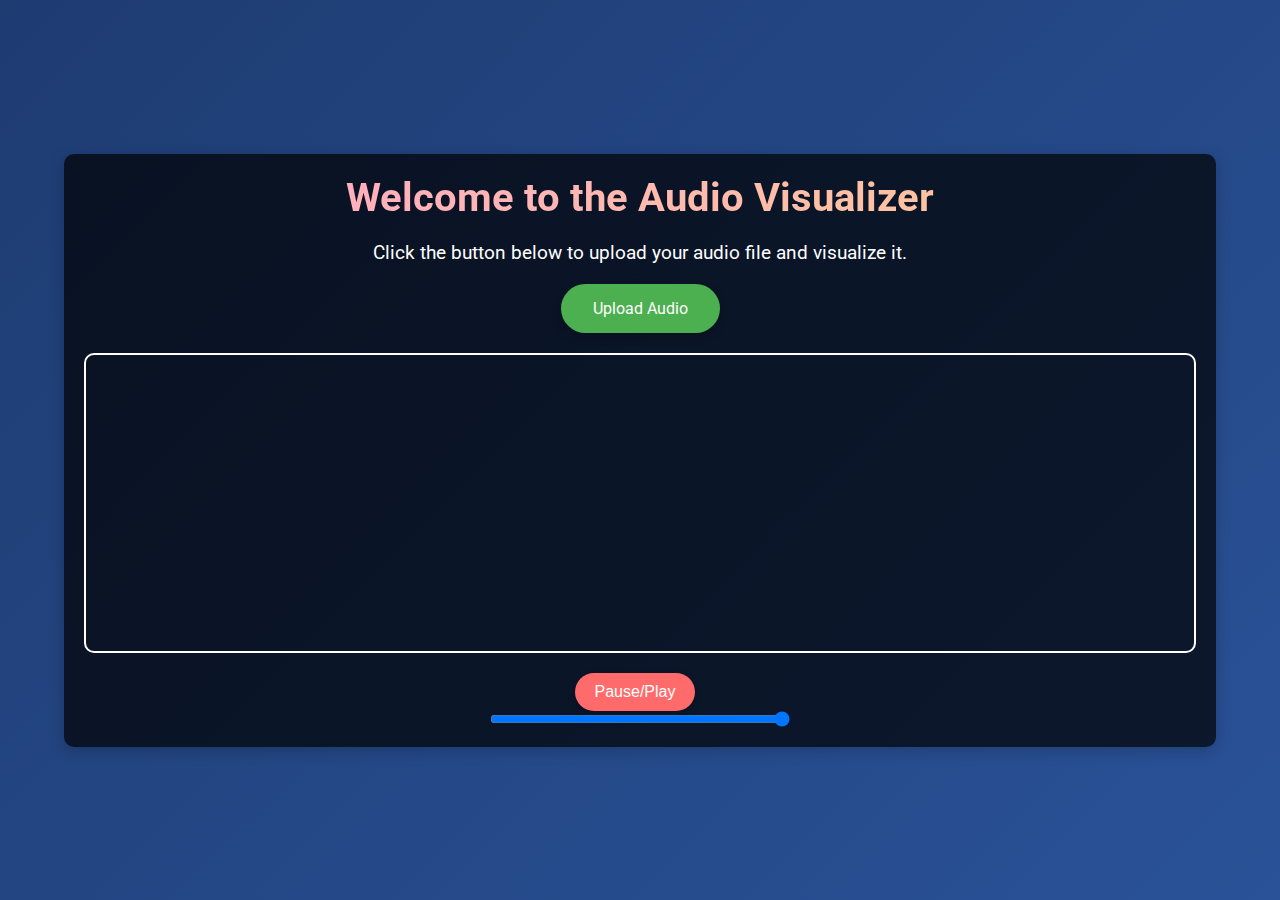
<file: index.html>
<!DOCTYPE html>
<html lang="en">
<head>
  <meta charset="UTF-8">
  <meta name="viewport" content="width=device-width, initial-scale=1.0">
  <title>Audio Visualizer</title>
  <style>
    * {
      box-sizing: border-box;
      margin: 0;
      padding: 0;
    }
    body {
      font-family: 'Roboto', sans-serif;
      display: flex;
      flex-direction: column;
      align-items: center;
      justify-content: center;
      height: 100vh;
      background: linear-gradient(135deg, #1e3c72, #2a5298);
      color: #fff;
      text-align: center;
    }
    .container {
      display: flex;
      flex-direction: column;
      align-items: center;
      justify-content: center;
      width: 90%;
      max-width: 1200px;
      padding: 20px;
      background: rgba(0, 0, 0, 0.7);
      border-radius: 10px;
      box-shadow: 0 4px 15px rgba(0, 0, 0, 0.2);
    }
    h1 {
      font-size: 2.5rem;
      margin-bottom: 20px;
      background: linear-gradient(135deg, #ffafbd, #ffc3a0);
      -webkit-background-clip: text;
      -webkit-text-fill-color: transparent;
      animation: fadeInDown 1s ease-in-out;
    }
    p {
      font-size: 1.2rem;
      margin-bottom: 20px;
      animation: fadeInUp 1s ease-in-out;
    }
    input[type="file"] {
      display: none;
    }
    label {
      display: inline-block;
      background-color: #4CAF50;
      color: white;
      padding: 15px 32px;
      font-size: 16px;
      cursor: pointer;
      border: none;
      border-radius: 50px;
      box-shadow: 0 4px 10px rgba(0, 0, 0, 0.2);
      transition: background-color 0.3s, transform 0.3s;
      margin-bottom: 20px;
    }
    label:hover {
      background-color: #45a049;
      transform: translateY(-5px);
    }
    canvas {
      width: 100%;
      height: 300px;
      display: block;
      margin-bottom: 20px;
      border: 2px solid #fff;
      border-radius: 10px;
    }
    #pause {
      background-color: #ff6b6b;
      color: white;
      padding: 10px 20px;
      font-size: 16px;
      cursor: pointer;
      border: none;
      border-radius: 50px;
      box-shadow: 0 4px 10px rgba(0, 0, 0, 0.2);
      transition: background-color 0.3s, transform 0.3s;
      margin-right: 10px;
    }
    #pause:hover {
      background-color: #ff4c4c;
      transform: translateY(-5px);
    }
    #volume {
      width: 100%;
      max-width: 300px;
    }
    @keyframes fadeInDown {
      from {
        opacity: 0;
        transform: translateY(-20px);
      }
      to {
        opacity: 1;
        transform: translateY(0);
      }
    }
    @keyframes fadeInUp {
      from {
        opacity: 0;
        transform: translateY(20px);
      }
      to {
        opacity: 1;
        transform: translateY(0);
      }
    }
    @media (max-width: 768px) {
      h1 {
        font-size: 2rem;
      }
      p {
        font-size: 1rem;
      }
      label, #pause {
        padding: 12px 24px;
        font-size: 14px;
      }
      canvas {
        height: 200px;
      }
    }
    @media (max-width: 480px) {
      h1 {
        font-size: 1.5rem;
      }
      p {
        font-size: 0.9rem;
      }
      label, #pause {
        padding: 10px 20px;
        font-size: 12px;
      }
      canvas {
        height: 150px;
      }
    }
  </style>
  <link href="https://fonts.googleapis.com/css2?family=Roboto:wght@400;700&display=swap" rel="stylesheet">
</head>
<body>
  <div class="container">
    <h1>Welcome to the Audio Visualizer</h1>
    <p>Click the button below to upload your audio file and visualize it.</p>
    <label for="audio">Upload Audio</label>
    <input type="file" accept="audio/*" id="audio" />
    <canvas id="canvas"></canvas>
    <button id="pause">Pause/Play</button>
    <input type="range" id="volume" min="0" max="1" step="0.01" value="1" />
  </div>
  <script src="index.js"></script>
</body>
</html>
</file>
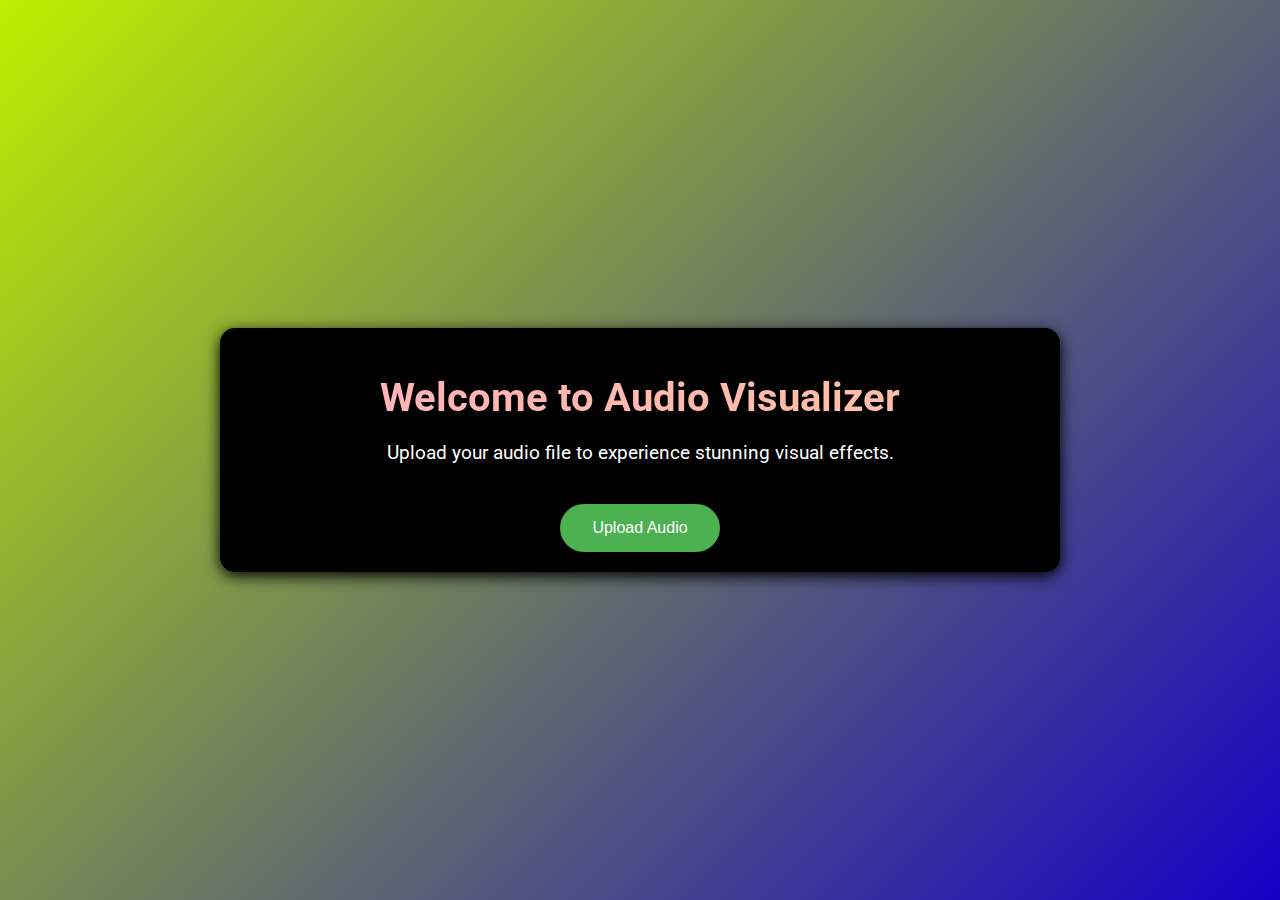
<file: landing.html>
<!DOCTYPE html>
<html lang="en">
<head>
  <meta charset="UTF-8">
  <meta name="viewport" content="width=device-width, initial-scale=1.0">
  <title>Audio Visualizer</title>
  <style>
    body {
      font-family: 'Roboto', sans-serif;
      display: flex;
      align-items: center;
      justify-content: center;
      min-height: 100vh;
      margin: 0;
      background: linear-gradient(135deg, #beef00, #1400c6);
      color: #fff;
      text-align: center;
    }
    .container {
      max-width: 800px;
      width: 90%;
      padding: 20px;
      background: rgb(0, 0, 0);
      border-radius: 15px;
      box-shadow: 0 4px 15px rgb(0, 0, 0);
      animation: fadeIn 1s ease-in-out;
    }
    h1 {
      font-size: 2.5rem;
      margin-bottom: 20px;
      background: linear-gradient(135deg, #ffafbd, #ffc3a0);
      -webkit-background-clip: text;
      -webkit-text-fill-color: transparent;
      animation: fadeInDown 1s ease-in-out;
    }
    p {
      font-size: 1.2rem;
      margin-bottom: 40px;
      animation: fadeInUp 1s ease-in-out;
    }
    button {
      background-color: #4CAF50;
      color: white;
      padding: 15px 32px;
      font-size: 16px;
      cursor: pointer;
      border: none;
      border-radius: 50px;
      box-shadow: 0 4px 10px rgba(0, 0, 0, 0.2);
      transition: background-color 0.3s, transform 0.3s;
      animation: bounceIn 1s ease-in-out;
    }
    button:hover {
      background-color: #45a049;
      transform: translateY(-5px);
    }
    @keyframes fadeInDown {
      from {
        opacity: 0;
        transform: translateY(-20px);
      }
      to {
        opacity: 1;
        transform: translateY(0);
      }
    }
    @keyframes fadeInUp {
      from {
        opacity: 0;
        transform: translateY(20px);
      }
      to {
        opacity: 1;
        transform: translateY(0);
      }
    }
    @keyframes bounceIn {
      from {
        opacity: 0;
        transform: translateY(20px);
      }
      to {
        opacity: 1;
        transform: translateY(0);
      }
    }
    @keyframes fadeIn {
      from {
        opacity: 0;
      }
      to {
        opacity: 1;
      }
    }
    /* Media Queries for Responsiveness */
    @media (max-width: 768px) {
      h1 {
        font-size: 2rem;
      }
      p {
        font-size: 1rem;
      }
      button {
        padding: 12px 24px;
        font-size: 14px;
      }
    }
    @media (max-width: 480px) {
      h1 {
        font-size: 1.5rem;
      }
      p {
        font-size: 0.9rem;
      }
      button {
        padding: 10px 20px;
        font-size: 12px;
      }
    }
  </style>
  <link href="https://fonts.googleapis.com/css2?family=Roboto:wght@400;700&display=swap" rel="stylesheet">
</head>
<body>
  <div class="container">
    <h1 class="gradient-text">Welcome to Audio Visualizer</h1>
    <p>Upload your audio file to experience stunning visual effects.</p>
    <a href="index.html">
      <button>Upload Audio</button>
    </a>
  </div>
</body>
</html>
</file>
